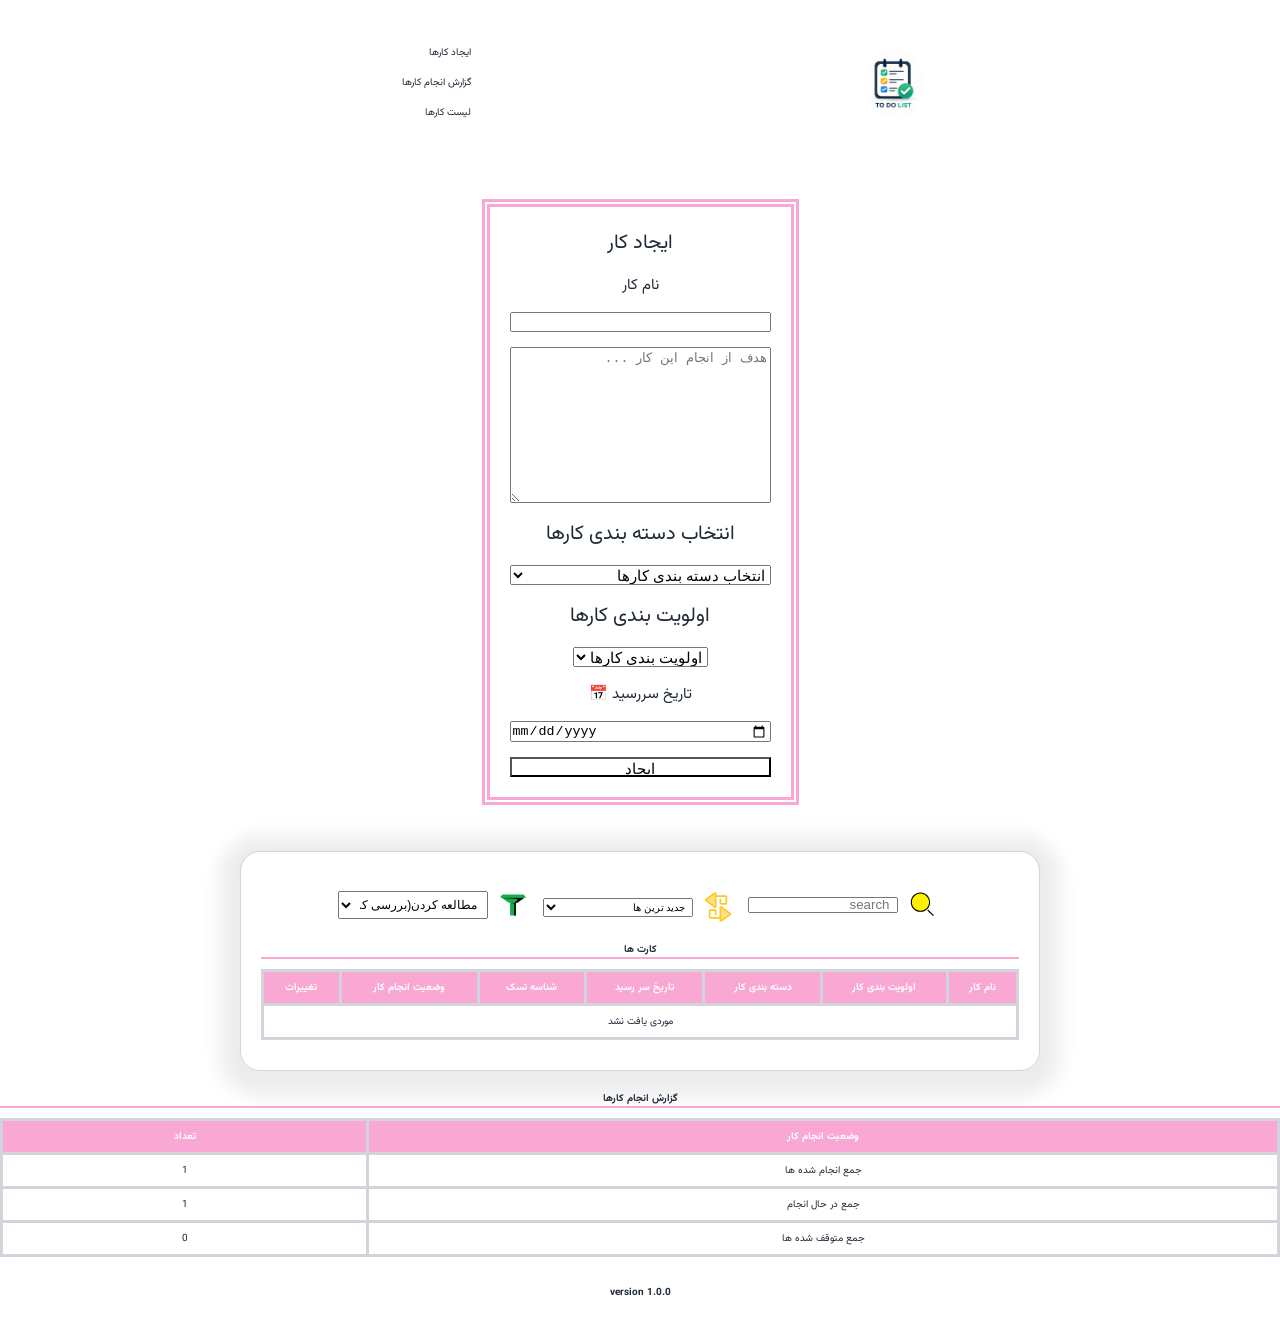
<file: index.html>
<!doctype html>
<html lang="fa">
  <head>
    <meta charset="UTF-8" />
    <meta name="viewport" content="width=device-width, initial-scale=1.0" />
    <title>To Do List</title>
    <link rel="stylesheet" href="todo.css">
  </head>
  <body>
    <header>
      <nav class="nav-items">
        <img src="./pic/logo.png" alt="لوگوی سایت مدیریت کارها" / class="logo nav-item">
        <ul class="nav-item-list">
            
          <li class="nav-item"><a href="#builttaskfo">ایجاد کارها</a></li>
          <li class="nav-item"><a href="#report" >گزارش انجام کارها</a></li>
          <li class="nav-item"><a href="#taskslist">لیست کارها</a></li>
          </ul>
          
      </nav>
    </header>
    <main>
      <section>
        <fieldset class="builttask-total">
        
        <form action="" id="builttaskfo" class="builttask-form">
          <legend>ایجاد کار</legend>
          <label for="task" >نام کار</label>
          <input type="text" name="task" value="" id="task" maxlength="50" minlength="3" required class="builttask-input" />
          <textarea
            placeholder="هدف از انجام این کار ..."
            name="description"
            id="description"
            rows="10"
            cols="30"
            required
          ></textarea>
          <legend>انتخاب دسته بندی کارها</legend>
          <select name="category" id="category" required class="builttask-input">
            <option value="">انتخاب دسته بندی کارها</option>
            <option value="study" >مطالعه کردن(بررسی کردن) &#128214;</option>
            <option value="work">کار &#128188;</option>
            <option value="shopping">خرید &#128184;</option>
            <option value="personality">شخصی &#128100;</option>
        </select>
        <legend>اولویت بندی کارها</legend>
        <div class="Prioritybox">
          <select name="Priority" id="Priority" required class="builttask-input">
            <option value="">اولویت بندی کارها</option>
            <option value="low">پایین &#128315;</option>
          
            <option value="medium">متوسط &#128313;</option>
          
            <option value="high">بالا &#128314;</option>
            
        </select>
        </div>
        
        <label for="duedate">تاریخ سررسید &#128197;</label>
        <input type="date" name="duedate" id="duedate" class="builttask-option" required>
        <input type="submit" value="ایجاد" class="builttask-input" id="btn">
        </form>
        </fieldset>
        </section>
       <section id="card">
        <div class="searchsortfilter">

            <div class="serchbox">
          <img src="./pic/search-svgrepo-com.svg" alt="ایکون سرچ" class="searchpicture">
          <input type="search" name="search" id="search" placeholder="search " value="" autocomplete="off" class="searchicon">

        </div>

<div class="sortbox">
  <img src="./pic/sort-swap-svgrepo-com.svg" alt="ایکون مرتب سازی" class="sortpicture">

<select name="sorting" id="sorting">
  <option value="newstsort" name="newstsort">جدید ترین ها</option>
  <option value="oldestsort" name="oldestsort">قدیمی ترین ها</option>
  <option value="alphabetsort" name="alphabetsort">حروف الفبا</option>
  <option value="duedatesort" name="duedatesort">زمان سررسید</option></select>
</div>
<div class="filterbox">
    <img src="./pic/filter-svgrepo-com.svg" alt="ایکون فیلترکردن" class="filterpicture">

  
  <select name="filteringsystem" id="filterigsystem">
<optgroup label="دسته بندی">
  <option value="studyfilter">مطالعه کردن(بررسی کردن)</option>
  <option value="workfilter">کار</option>
  <option value="shoppingfilter">خرید</option>
  <option value="personalityfilter">شخصی</option>
</optgroup>
<optgroup label="اولویت بندی">
  <option value="highfilter">بالا</option>
  <option value="mediumfilter">متوسط</option>
  <option value="lowfilter">پایین</option>
</optgroup>
<optgroup label="وضعیت انجام کارها">
  <option value="donefilter">انجام شد</option>
  <option value="pendingfilter">درحال انجام</option>
  <option value="stopfilter">متوقف شده</option>
</optgroup>
  </select>
</div>
        </div>
      

<div class="tablecontainer">
   <table id="taskslist">
    <caption>کارت ها</caption>

    <thead>
      <tr>
        <th>نام کار</th>
        <th>اولویت بندی کار</th>
        <th>دسته بندی کار</th>
        <th>تاریخ سر رسید</th>
        <th>شناسه تسک</th>
        <th>وضعیت انجام کار</th>
        <th>تغییرات</th>
      </tr>
    </thead>

    <tbody class="card-items">

    </tbody>
  </table>
</div>
 
</section>
        <section id="report">
         <table>
          <caption>گزارش انجام کارها</caption>
          <thead>
            <tr>
              <th>وضعیت انجام کار</th>
              <th>تعداد</th>
            </tr>
          </thead>
         
          <tfoot>
            <tr>
              <td>جمع انجام شده ها</td>
              <td id="totaldone">1</td>
            </tr>
            <tr>
              <td>جمع در حال انجام</td>
              <td id="totalpending">1</td>
            </tr>
            <tr>
              <td>جمع متوقف شده ها</td>
              <td id="totalstop">0</td>
            </tr>
          </tfoot>
         </table> 
        </section>
      
    </main>
    <footer class="footer">
      <h4>version 1.0.0</h4>
    </footer>

   
    <script src="./todo.js"></script>
  </body>
</html>
</file>
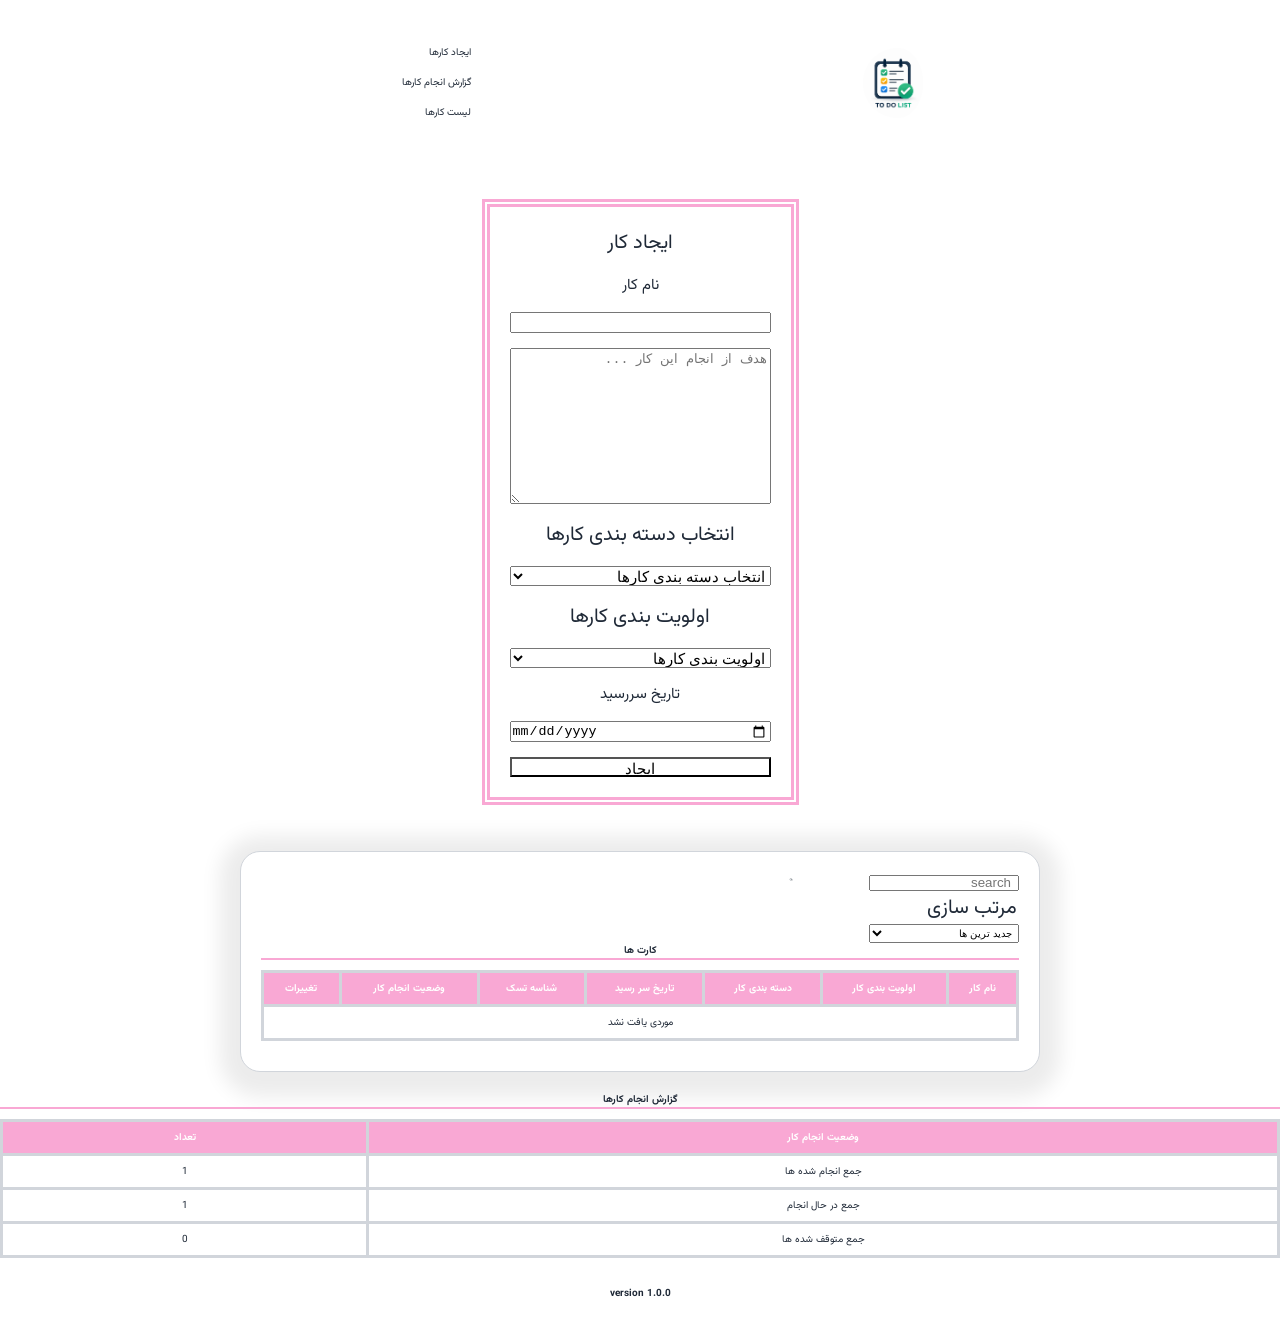
<file: todo.html>
<!doctype html>
<html lang="fa">
  <head>
    <meta charset="UTF-8" />
    <meta name="viewport" content="width=device-width, initial-scale=1.0" />
    <title>To Do List</title>
    <link rel="stylesheet" href="todo.css">
  </head>
  <body>
    <header>
      <nav class="nav-items">
        <img src="./pic/logo.png" alt="لوگوی سایت مدیریت کارها" / class="logo nav-item">
        <ul class="nav-item-list">
            
          <li class="nav-item"><a href="#builttaskfo">ایجاد کارها</a></li>
          <li class="nav-item"><a href="#report" >گزارش انجام کارها</a></li>
          <li class="nav-item"><a href="#taskslist">لیست کارها</a></li>
          </ul>
          
      </nav>
    </header>
    <main>
      <section>
        <fieldset class="builttask-total">
        
        <form action="" id="builttaskfo" class="builttask-form">
          <legend>ایجاد کار</legend>
          <label for="task" >نام کار</label>
          <input type="text" name="task" value="" id="task" maxlength="50" minlength="3" required />
          <textarea
            placeholder="هدف از انجام این کار ..."
            name="description"
            id="description"
            rows="10"
            cols="30"
            required
          ></textarea>
          <legend>انتخاب دسته بندی کارها</legend>
          <select name="category" id="category" required class="builttask-input">
            <option value="">انتخاب دسته بندی کارها</option>
            <option value="study" >مطالعه کردن(بررسی کردن)</option>
            <option value="work">کار</option>
            <option value="shopping">خرید</option>
            <option value="personality">شخصی</option>
        </select>
        <legend>اولویت بندی کارها</legend>
        <select name="Priority" id="Priority" required class="builttask-input">
            <option value="">اولویت بندی کارها</option>
            <option value="low">پایین</option>
            <option value="medium">متوسط</option>
            <option value="high">بالا</option>
        </select>
        <label for="duedate">تاریخ سررسید</label>
        <input type="date" name="duedate" id="duedate" class="builttask-option" required>
        <input type="submit" value="ایجاد" class="builttask-input" id="btn">
        </form>
        </fieldset>
        </section>
       <section id="card">
<input type="search" name="search" id="search" placeholder="search" value="" autocomplete="off" class="searchicon">
<svg xmlns="http://www.w3.org/2000/svg" width="24" height="24" viewBox="0 0 24 24" fill="none" stroke="currentColor" stroke-width="2" stroke-linecap="round" stroke-linejoin="round" class="searchicon" id="searchsvg">
  <circle cx="11" cy="11" r="8"></circle>
  <line x1="21" y1="21" x2="16.65" y2="16.65"></line>
</svg>
<legend>مرتب سازی</legend>
<select name="sorting" id="sorting">
  <option value="newstsort" name="newstsort">جدید ترین ها</option>
  <option value="oldestsort" name="oldestsort">قدیمی ترین ها</option>
  <option value="alphabetsort" name="alphabetsort">حروف الفبا</option>
  <option value="duedatesort" name="duedatesort">زمان سررسید</option>
</select>
  <table id="taskslist">
    <caption>کارت ها</caption>

    <thead>
      <tr>
        <th>نام کار</th>
        <th>اولویت بندی کار</th>
        <th>دسته بندی کار</th>
        <th>تاریخ سر رسید</th>
        <th>شناسه تسک</th>
        <th>وضعیت انجام کار</th>
        <th>تغییرات</th>
      </tr>
    </thead>

    <tbody class="card-items">

    </tbody>
  </table>
</section>
        <section id="report">
         <table>
          <caption>گزارش انجام کارها</caption>
          <thead>
            <tr>
              <th>وضعیت انجام کار</th>
              <th>تعداد</th>
            </tr>
          </thead>
         
          <tfoot>
            <tr>
              <td>جمع انجام شده ها</td>
              <td id="totaldone">1</td>
            </tr>
            <tr>
              <td>جمع در حال انجام</td>
              <td id="totalpending">1</td>
            </tr>
            <tr>
              <td>جمع متوقف شده ها</td>
              <td id="totalstop">0</td>
            </tr>
          </tfoot>
         </table> 
        </section>
      
    </main>
    <footer class="footer">
      <h4>version 1.0.0</h4>
    </footer>
    <script src="./todo.js"></script>
  </body>
</html>
</file>
<file: todo.css>
@font-face {
  font-family: vazir;
  src: url(./fontsmain/Vazirmatn-VariableFont_wght.ttf);
}
* {
  box-sizing: border-box;
}

:root {
  --primary: #2563eb;
  --primary-light: #eff6ff;

  --success: #22c55e;
  --success-light: #dcfce7;

  --warning: #f59e0b;
  --danger: #ef4444;

  --pink: #f9a8d4;

  --text: #1f2937;
  --text-light: #6b7280;

  --border: #d1d5db;
  --background: #f8fafc;
  --white: #ffffff;
}

html {
  font-size: 62.5%;
}

body {
  font-family: vazir, Arial, Helvetica, sans-serif;
  direction: rtl;
  margin: 0;
  background-color: var(--white);
  color: var(--text);
}
/* navbor */
.logo {
  border: 1px solid var(--black);
  border-radius: 50%;
  width: 7rem;
  height: 7rem;
  object-fit: cover;
}

.nav-items {
  display: flex;
  justify-content: space-between;
  align-items: center;
  transition: 3s ease-in-out;
}
.nav-items:hover {
  transform: translateX(1.02rem);
}

.nav-item {
  display: flex;
  flex-direction: row;
  justify-content: space-between;
  align-items: center;
  text-decoration: none;
  font-size: 2rem;
  gap: 2rem;
  transition: 2s ease-in-out;
}

.nav-item-list {
  border: 0.5px solid var(--green);
  border-radius: 1rem;
  text-align: center;
  padding: 3.5rem;
  margin-left: 2rem;
  display: flex;
  flex-direction: row;
  gap: 1.5rem;
  justify-content: space-between;
}
.nav-item a {
  text-decoration: none;
  color: var(--bluedrak);
}

@media only screen and (max-width: 600px) {
  .logo {
    width: 2.5rem;
    height: 100%;
    object-fit: cover;
    margin-bottom: 1rem;
  }
  .nav-item {
    font-size: 1rem;
  }

  .nav-item-list {
    padding: 1rem;
    gap: 0.5rem;
  }
}

.nav-items {
  display: flex;
  justify-content: space-between;
  align-items: center;
  flex-direction: row;
  justify-content: space-evenly;
}
.nav-item-list {
  display: flex;
  flex-direction: column;
}

.nav-item {
  padding-right: 1rem;
  font-size: 1rem;
}

/* ساخت تسک */
legend {
  font-size: 2rem;
}

label {
  font-size: 1.5rem;
}

.builttask-total {
  border: 1px solid var(--green);
  border-radius: 2rem;
  display: flex;
  flex-direction: row;
  align-items: center;
  justify-content: center;
  gap: 10px;
  margin: 10px;
}

.builttask-form {
  display: flex;
  flex-direction: column;
  gap: 15px;
  text-align: center;
  background-color: var(--white);
  border: 0.8rem double var(--pink);
  padding: 2rem;
  margin: 2rem;
  box-shadow: 0.5 rem 0.5rem 0.05rem 0.05rem rgba(0, 0, 0, 0.08);
}

.builttask-input {
  font-size: 1.5rem;
  height: 2rem;
}
input[type="submit"],
input[type="button"],
input[type="reset"] {
  background-color: var(--green);
}
input[type="submit"]:hover,
input[type="button"]:hover,
input[type="reset"]:hover {
  background-color: var(--green);
  font-weight: bold;
}
#description:focus,
#task:focus {
  background-color: var(--verylightgreen);
}

@media only screen and (max-width: 600px) {
  legend {
    font-size: 1rem;
  }
  label {
    font-size: 0.9rem;
  }

  .builttask-total {
    flex-direction: column;
    gap: 2rem;
  }

  textarea {
    font-size: 1rem;
    text-align: center;
    padding-top: 8rem;
  }

  .builttask-input {
    font-size: 1rem;
    margin-bottom: 2rem;
  }
}
/* کارت کارها */ /* گزارش  */

#card {
  margin: 2rem auto;
  padding: 2rem;
  box-sizing: border-box;
  border: 1px solid var(--border);
  border-radius: 2rem;
  width: 100%;
  max-width: 80rem;
  background-color: var(--white);
  box-shadow: 0 0.5rem 2rem 2rem rgba(0, 0, 0, 0.08);
}

.searchsortfilter {
  display: flex;
  justify-content: center;
  align-items: center;
  flex-wrap: wrap;
  gap: 1rem;
}

/* search */
.serchbox {
  display: flex;
  flex-direction: row;
  align-items: center;
  flex-wrap: wrap;
}
.searchpicture {
  width: 4rem;
  margin-left: 0.5rem;
  border-radius: 50%;
  padding: 0.5rem;
  pointer-events: none;
}

.searchicon {
  width: 15rem;
  height: 2rem;
  padding-bottom: 0.5rem;
}

@media only screen and (min-width: 1024px) {
  .serchbox {
    margin-bottom: 1.5rem;
    margin-top: 1rem;
  }

  .searchicon {
    height: 1.5rem;
    padding: 0.6rem;
  }
}
/* table */
caption {
  font-weight: bold;
  margin-bottom: 1rem;
  border-bottom: 0.2rem solid var(--pink);
}
.tablecontainer {
  overflow: auto;
  width: 100%;
}
table,
td,
th {
  border: 0.3rem solid var(--green);
  border-collapse: collapse;
  text-align: center;
  height: 2rem;

  /* margin-right: 50rem; */
  margin-bottom: 1rem;
}

table {
  width: 100%;
  border-collapse: collapse;
}
td,
th {
  border: 0.3rem solid var(--border);
  text-align: center;
  padding: 0.8rem;
}
th {
  background-color: var(--primary);
  color: white;
}

tbody tr:hover {
  background-color: var(--primary-light);
}
th {
  background-color: var(--pink);
}

/* footer */
.footer {
  text-align: center;
  background-color: var(--bluelight);
  height: 5rem;
  display: flex;
  justify-content: center;
  align-items: center;
}

/* sort */

.sortbox {
  display: flex;
  flex-direction: row;
  align-items: center;
  flex-wrap: wrap;
}

.sortpicture {
  width: 4rem;
  margin-left: 0.5rem;
  border-radius: 50%;
  padding: 0.5rem;
}

#sorting {
  width: 15rem;
  font-size: 1.2rem;
  padding: 0.4rem;
}

@media only screen and (min-width: 1024px) {
  .sortbox {
    margin-bottom: 1.5rem;
    margin-top: 1.5rem;
  }
  #sorting {
    padding: 0.2rem;
    font-size: 1rem;
  }
}

/* filter */
.filterbox {
  display: flex;
  flex-direction: row;
  align-items: center;
  flex-wrap: wrap;
}
.filterpicture {
  width: 4rem;
  margin-left: 0.5rem;
  border-radius: 50%;
  padding: 0.5rem;
}

#filterigsystem {
  width: 15rem;
  padding: 0.5rem;
  font-size: 1.2rem;
}
@media only screen and (min-width: 1024px) {
  .filterbox {
    margin-bottom: 1.5rem;
    margin-top: 1rem;
  }
}

/* report */
#report {
  border: 1px solid var(--green);
  border-radius: 2rem;
  display: flex;
  justify-content: center;
  align-items: center;
}
@media only screen and (max-width: 600px) {
  #card {
    width: 90%;
    margin: 1rem auto;
    padding: 1rem;
  }

  .serchbox,
  .sortbox,
  .filterbox {
    width: 100%;
    justify-content: center;
    margin-bottom: 1rem;
  }

  .searchicon,
  #sorting,
  #filterigsystem {
    width: 10rem;
  }

  .tablecontainer {
    width: 100%;
    overflow-x: auto;
  }
}
</file>
